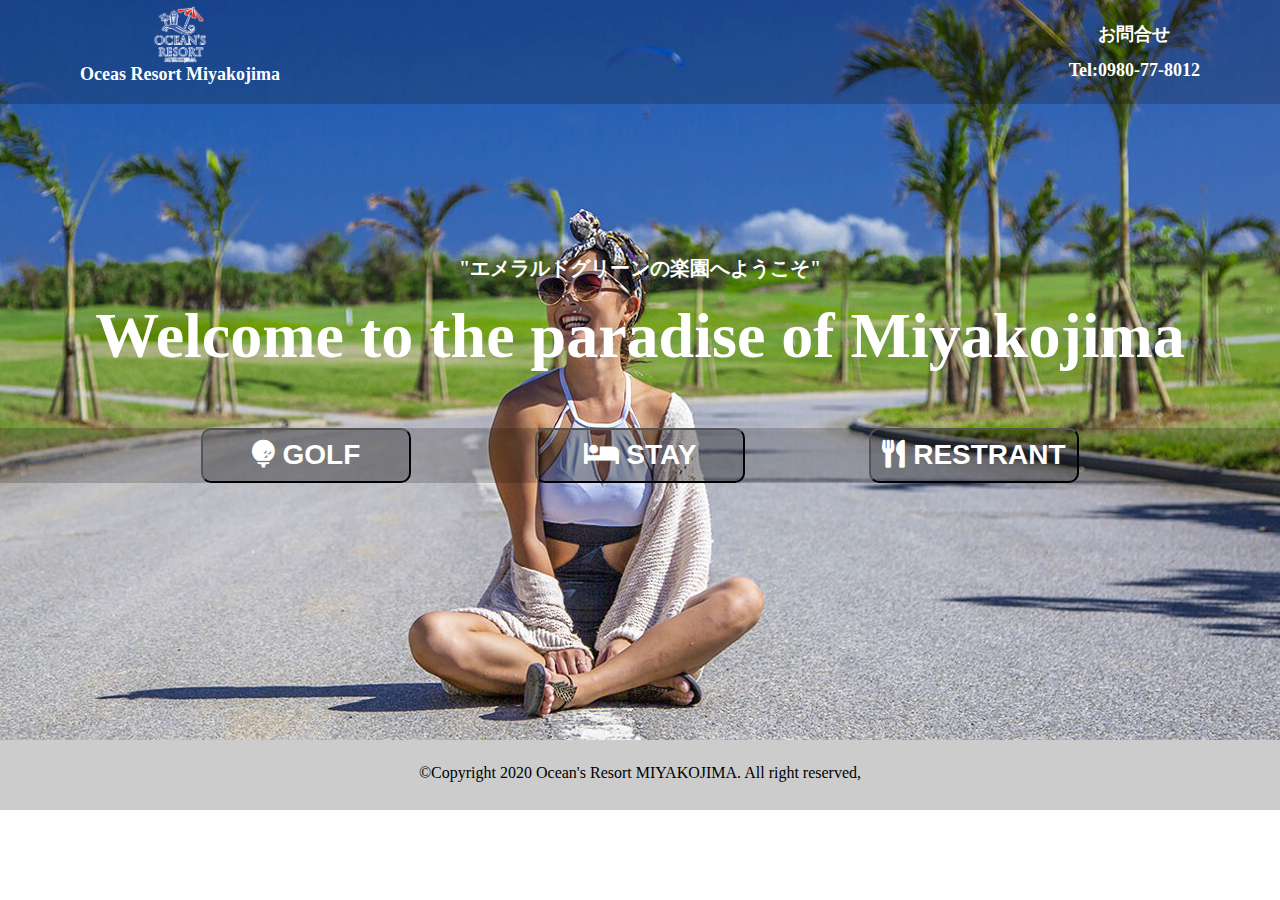
<file: welcomepc.ryu/index.html>
<!DOCTYPE html>
<html lang="ja">
<head>
	<meta charset="utf-8">
	<title>Oceans Resort Miyakojima</title>
	<meta name="viewport" content="width=device-width,initial-scale=1.0">
	<link rel="stylesheet" type="text/css" href="css/reset.css">
	<link rel="stylesheet" type="text/css" href="css/style.css">
	<link href="https://use.fontawesome.com/releases/v5.6.1/css/all.css" rel="stylesheet">
</head>
<body>
	<!-- heder -->
	<header class="fixed">
		<!-- header 左側 -->
		<div class="icon">
			<img src="img/logo.png">
			<span class="name">Oceas Resort Miyakojima</span>
		</div>

		<!-- header 右側 -->
		<ul class="header-right">
			<li>お問合せ</li>
			<br>
			<li>Tel:0980-77-8012</li>
		</ul>
	</header>
	<!-- header ここまで -->
	<!-- main welcome 始まり -->
	<main class="welcome" id="margin-for-fixed">
		<h1 class="title">"エメラルドグリーンの楽園へようこそ"</h1>
		<ul class="guideline">
			<li>Welcome to the paradise of Miyakojima</li>
		</ul>
		<div class="btn-group"></i>
			<button class="btn register">
				<i class="fas fa-golf-ball"></i>
			    GOLF
			</button>
			<button class="btn login">
				<i class="fas fa-bed"></i>
			    STAY
			</button>
			<button class="btn login">
				<i class="fas fa-utensils"></i>
			    RESTRANT
			</button>

		</div>
	</main>
	<!-- welcome ここまで -->
	<!-- curriculum -->

    <!-- contact kokomade -->
    <footer>
    	<div class="copyright">©Copyright 2020 Ocean's Resort MIYAKOJIMA. All right reserved,</div>
    </footer>




</body>
</html>
</file>
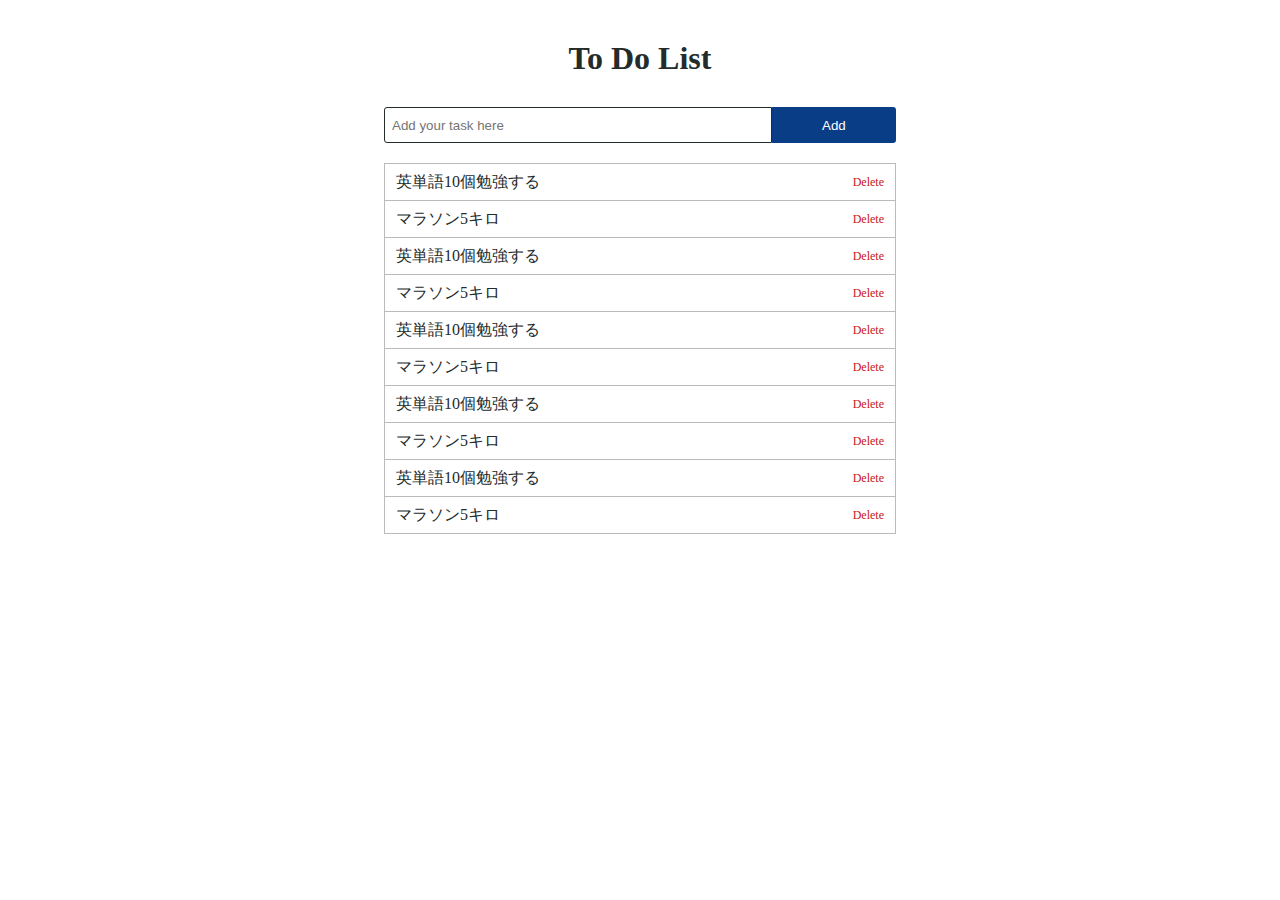
<file: Todolist/index (1).html>
<!DOCTYPE html>
<html lang="en">
<head>
    <meta charset="UTF-8">
    <meta name="viewport" content="width=device-width, initial-scale=1.0">
    <title>Document</title>
    <link rel="stylesheet" href="./assets/css/style.css">
</head>
<body>
    <div class="container">
            <h1>To Do List</h1>
            <form>
                <input type="text" id="input" placeholder="Add your task here">
                <input type="button" id="btn" value="Add">
            </form>
            <ul class="todo-list">
                <!-- ここに要素が追加されていく -->
                <li class="list">英単語10個勉強する
                    <div class="delete">Delete</div>
                </li>
                <li class="list">マラソン5キロ
                    <div class="delete">Delete</div>
                </li>
                <li class="list">英単語10個勉強する
                    <div class="delete">Delete</div>
                </li>
                <li class="list">マラソン5キロ
                    <div class="delete">Delete</div>
                </li>
                <li class="list">英単語10個勉強する
                    <div class="delete">Delete</div>
                </li>
                <li class="list">マラソン5キロ
                    <div class="delete">Delete</div>
                </li>
                <li class="list">英単語10個勉強する
                    <div class="delete">Delete</div>
                </li>
                <li class="list">マラソン5キロ
                    <div class="delete">Delete</div>
                </li>
                <li class="list">英単語10個勉強する
                    <div class="delete">Delete</div>
                </li>
                <li class="list">マラソン5キロ
                    <div class="delete">Delete</div>
                </li>
            </ul>
    </div>
    <script src="./assets/js/main.js"></script>
</body>
</html>
</file>
<file: welcomepc.ryu/css/style.css>
/*--------header--------*/

header{
	background-color: rgba(8, 4, 4, 0.2);
	box-shadow: 0 0 0 rgba(0, 0, 0, 0.2);
	color: #fff;
	font-size: 18px;
	padding: 5px 0;
	display: flex;
	justify-content: space-between;
	font-weight: bold;
	width: 100%;
}
.fixed{
	position: absolute;
	width: 100%;
	margin-top:0 ;
}
.icon {
	display: flex;
	flex-direction: column;
	align-items: center;
	margin-left:80px;
}

.icon img{
	height: 60px;
}
.header-right{
	display: flex;
	flex-direction: column;
	align-items: center;
	margin: 20px;
	margin-right: 80px;
}
.header-right:first-child{
	margin-right:20px;
}
/*-------headerここまで----------*/

/* welcome */
.title{
	font-size: 20px;
}

.guideline{
	margin-top: 10px;
	font-size: 64px;
	font-weight: bold;
}

.guideline >li {
	margin-top:16px;

}

.btn-group{
	margin-top: 60px;
	background-color: rgba(8, 4, 4, 0.2);
	box-shadow: 0 0 0 rgba(0, 0, 0, 0.2);
}

.btn{
	height: 55px;
	width: 210px;
	color: #fff;
	font-weight: bold;
	font-size: 28px;
	border-radius: 10px;
	cursor:pointer;
	margin-left: 120px;
	background-color: rgba(0, 0, 0, 0.2);
	box-shadow: 0 0 0 rgba(8, 4, 4, 0.2);
}

.btn:first-child{
	margin-left: 0;
}

.btn:hover{
	background-color: rgb(236,227,35);
}

.welcome{
	background-image: url(../img/main.jpg);
	background-position: center;
	background-repeat: no-repeat;
	height: 740px;
	color: #fff;
	text-align: center;
	display: flex;
	flex-direction: column;
	justify-content: center;
}
/*-- welcome ここまで --*/

/*Footer*/
footer{
	position: absolute;
	display: flex;
	justify-content: center;
	background-color: #ccc;
	width: 100%;
	height:70px;
}
.copyright{
	margin: 25px;
}
/*Footerここまで*/
/*レスポンシブ対応*/
/*スマホ*/
@media screen and (max-width: 480px){
 body{
 	min-width: 375px;
    }

 header{
 	font-size: 8px;
 	display: flex;
 	justify-content: space-around;
 }

 .icon{
 	margin: 10px;
 }

 .icon img {
 	height: 30px;
 }

 .header-right{
	margin: 20px;
	
}
 .welcome{
 	background-image: url(../img/main01.jpg);
 	background-size: cover;
 	background-position: center;

 }
 .title{
 	font-size: 6px;
 }

 .guideline{
	margin-top: 20px;
	font-size: 25px;
	font-weight: bold;
}

.btn-group{
	margin-top: 40px;
	background-color: rgba(8, 4, 4, 0.2);
	box-shadow: 0 0 0 rgba(0, 0, 0, 0.2);
	display: flex;
	flex-direction: column;
	align-items: center;

}

.btn{
	height: 30px;
	width: 70%;
	color: #fff;
	font-weight: bold;
	font-size: 9px;
	border-radius: 10px;
	cursor:pointer;
	margin-left: 40px;
	margin-top: 20px;
	border: 1px;
}

.btn:last-child{
	margin-bottom: 20px;
}

.login {
	margin-right: 40px;
}

.copyright{
	font-size: 10px;
}













  }
</file>
<file: Todolist/assets/css/style.css>
* {
	margin: 0;
	padding: 0;
	color: #232b2b;
}
ul {
	list-style: none;
}
body {
	width: 100vw;
	display: flex;
	justify-content: center;
	align-items: center;
}
.container {
	display: flex;
	flex-direction: column;
	align-items: center;
	margin-top: 40px;
	width: 40%;
}
h1 {
	text-align: center;
}
form {
	width: 100%;
	height: 36px;
	display: flex;
	margin: 30px auto 20px;
}
input[type="text"] {
	width: 75%;
	padding: 3px 7px;
	border: 1px solid #232b2b;
	border-radius: 3px 0 0 3px;
}
#btn {
	width: 25%;
	padding: 5px;
	background-color: #093d86;
	color: white;
	border: none;
	border-radius: 0 3px 3px 0;
	cursor: pointer;
}

.todo-list {
	width: 100%;
	border-radius: 3px;
}
/* 追加されるリストアイテムのCSS */
li {
	height: 30px;
	border: 1px solid rgb(187, 187, 187);
	border-bottom: none;
	padding: 3px 11px;
	display: flex;
	align-items: center;
	/* ボタンが追加された時、タスクの内容とボタンを左右に配置 */
	justify-content: space-between;
}
/* 最後のli要素のみ、border-bottomがある */
li:last-child {
	border-bottom: 1px solid rgb(187, 187, 187);
}
/* 追加されるリストアイテムのDeleteボタン */
.delete {
	font-size: 12px;
	color: rgb(202, 20, 20);
	cursor: pointer;
}
</file>
